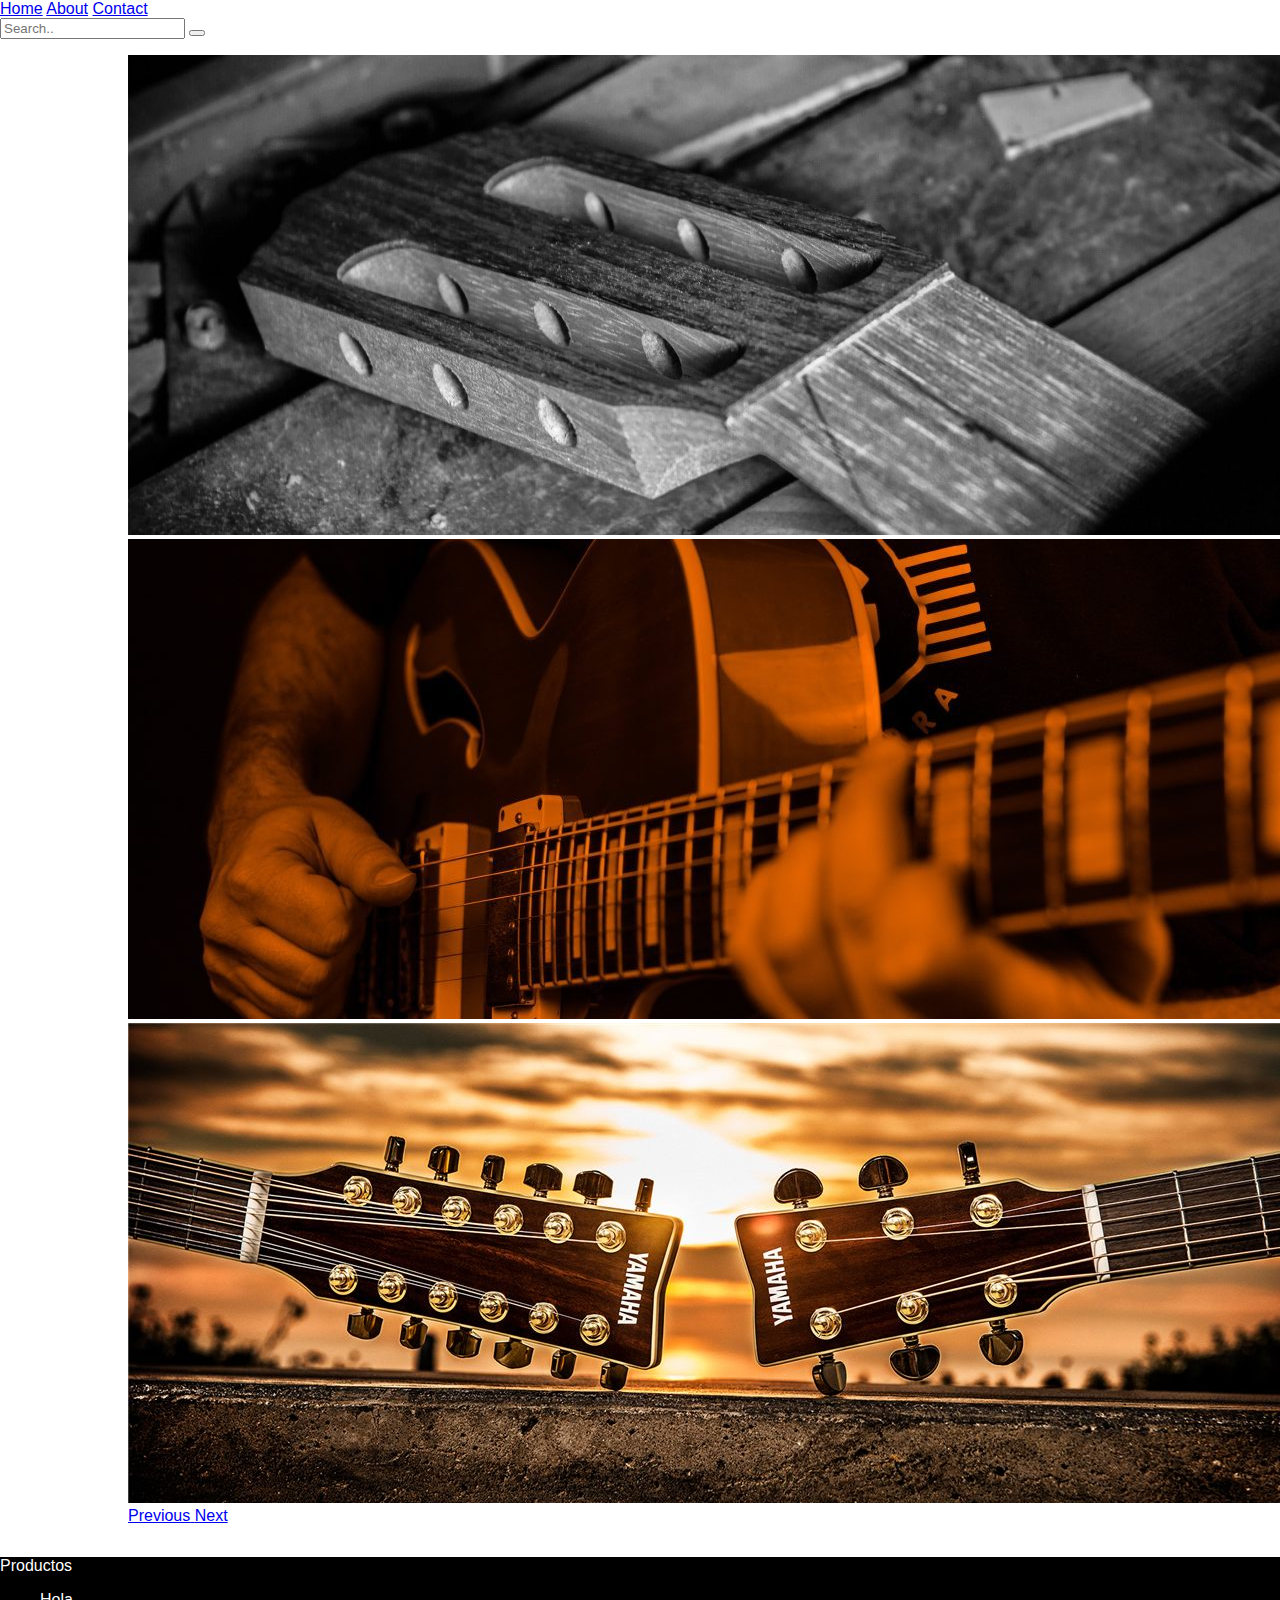
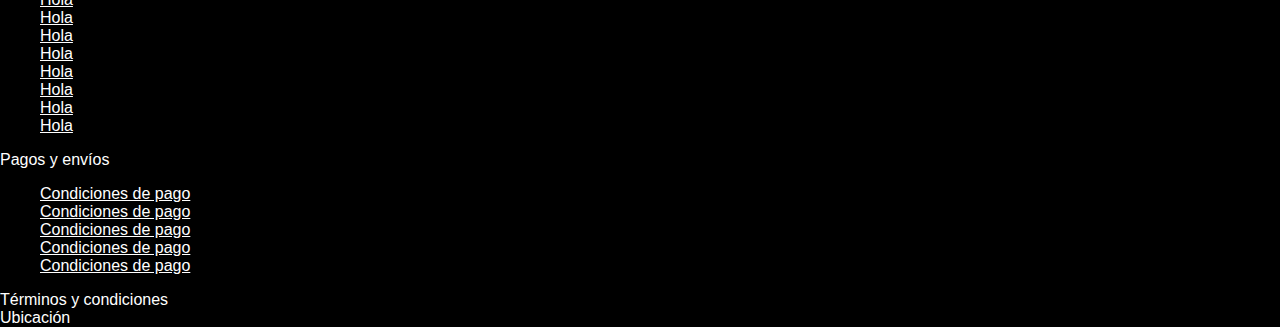
<file: index.html>
<!DOCTYPE html>
<html lang="en">

<head>
    <meta charset="UTF-8">
    <meta name="viewport" content="width=device-width, initial-scale=1.0">
    <meta http-equiv="X-UA-Compatible" content="ie=edge">
    <title>Página principal</title>
    <link rel="stylesheet" href="https://stackpath.bootstrapcdn.com/bootstrap/4.1.3/css/bootstrap.min.css" integrity="sha384-MCw98/SFnGE8fJT3GXwEOngsV7Zt27NXFoaoApmYm81iuXoPkFOJwJ8ERdknLPMO"
        crossorigin="anonymous">
    <link rel="stylesheet" href="estilos/colores.css">
    <link rel="stylesheet" href="estilos/otrascosas.css">

</head>

<body>
    <header>

        <div class="container">
            
        </div>
        
    </header>

    <div class="container">            
            <div class="topnav col-lg-12">
                <a class="active" href="#home">Home</a>
                <a href="#about">About</a>
                <a href="#contact">Contact</a>
                <div class="search-container">
                  <form action="/action_page.php">
                    <input type="text" placeholder="Search.." name="search">
                    <button type="submit"><i class="fa fa-search"></i></button>
                  </form>
                </div>
              </div>
        </div>

    <div id="carouselExampleIndicators" class="carousel slide" data-ride="carousel">
        <ol class="carousel-indicators">
            <li data-target="#carouselExampleIndicators" data-slide-to="0" class="active"></li>
            <li data-target="#carouselExampleIndicators" data-slide-to="1"></li>
            <li data-target="#carouselExampleIndicators" data-slide-to="2"></li>
        </ol>
        <div class="carousel-inner">
            <div class="carousel-item active">
                <img class="d-block w-100" src="imagenes/clavijeroguay.jpg" alt="First slide">
            </div>
            <div class="carousel-item">
                <img class="d-block w-100" src="imagenes/guitarraguay.jpg" alt="Second slide">
            </div>
            <div class="carousel-item">
                <img class="d-block w-100" src="imagenes/yamahaguay.jpg" alt="Third slide">
            </div>
        </div>
        <a class="carousel-control-prev" href="#carouselExampleIndicators" role="button" data-slide="prev">
            <span class="carousel-control-prev-icon" aria-hidden="true"></span>
            <span class="sr-only">Previous</span>
        </a>
        <a class="carousel-control-next" href="#carouselExampleIndicators" role="button" data-slide="next">
            <span class="carousel-control-next-icon" aria-hidden="true"></span>
            <span class="sr-only">Next</span>
        </a>
    </div>

    <footer>

        <div class="container-fluid">
            <div class="row">
                <div class="col-md-3">
                    Productos
                    <ul>
                        <li>
                            <a href="#">Hola</a>
                        </li>
                        <li>
                            <a href="#">Hola</a>
                        </li>
                        <li>
                            <a href="#">Hola</a>
                        </li>
                        <li>
                            <a href="#">Hola</a>
                        </li>
                        <li>
                            <a href="#">Hola</a>
                        </li>
                        <li>
                            <a href="#">Hola</a>
                        </li>
                        <li>
                            <a href="#">Hola</a>
                        </li>
                        <li>
                            <a href="#">Hola</a>
                        </li>
                    </ul>
                </div>
                <div class="col-md-3">
                    Pagos y envíos
                    <ul>
                        <li>
                            <a href="#">Condiciones de pago</a>
                        </li>
                        <li>
                            <a href="#">Condiciones de pago</a>
                        </li>
                        <li>
                            <a href="#">Condiciones de pago</a>
                        </li>
                        <li>
                            <a href="#">Condiciones de pago</a>
                        </li>
                        <li>
                            <a href="#">Condiciones de pago</a>
                        </li>
                    </ul>
                </div>
                <div class="col-md-3">
                    Términos y condiciones
                </div>
                <div class="col-md-3">
                    Ubicación
                </div>
            </div>
        </div>

    </footer>

    <script src="https://code.jquery.com/jquery-3.3.1.slim.min.js" integrity="sha384-q8i/X+965DzO0rT7abK41JStQIAqVgRVzpbzo5smXKp4YfRvH+8abtTE1Pi6jizo"
        crossorigin="anonymous"></script>
    <script src="https://cdnjs.cloudflare.com/ajax/libs/popper.js/1.14.3/umd/popper.min.js" integrity="sha384-ZMP7rVo3mIykV+2+9J3UJ46jBk0WLaUAdn689aCwoqbBJiSnjAK/l8WvCWPIPm49"
        crossorigin="anonymous"></script>
    <script src="https://stackpath.bootstrapcdn.com/bootstrap/4.1.3/js/bootstrap.min.js" integrity="sha384-ChfqqxuZUCnJSK3+MXmPNIyE6ZbWh2IMqE241rYiqJxyMiZ6OW/JmZQ5stwEULTy"
        crossorigin="anonymous"></script>

</body>

</html>
</file>
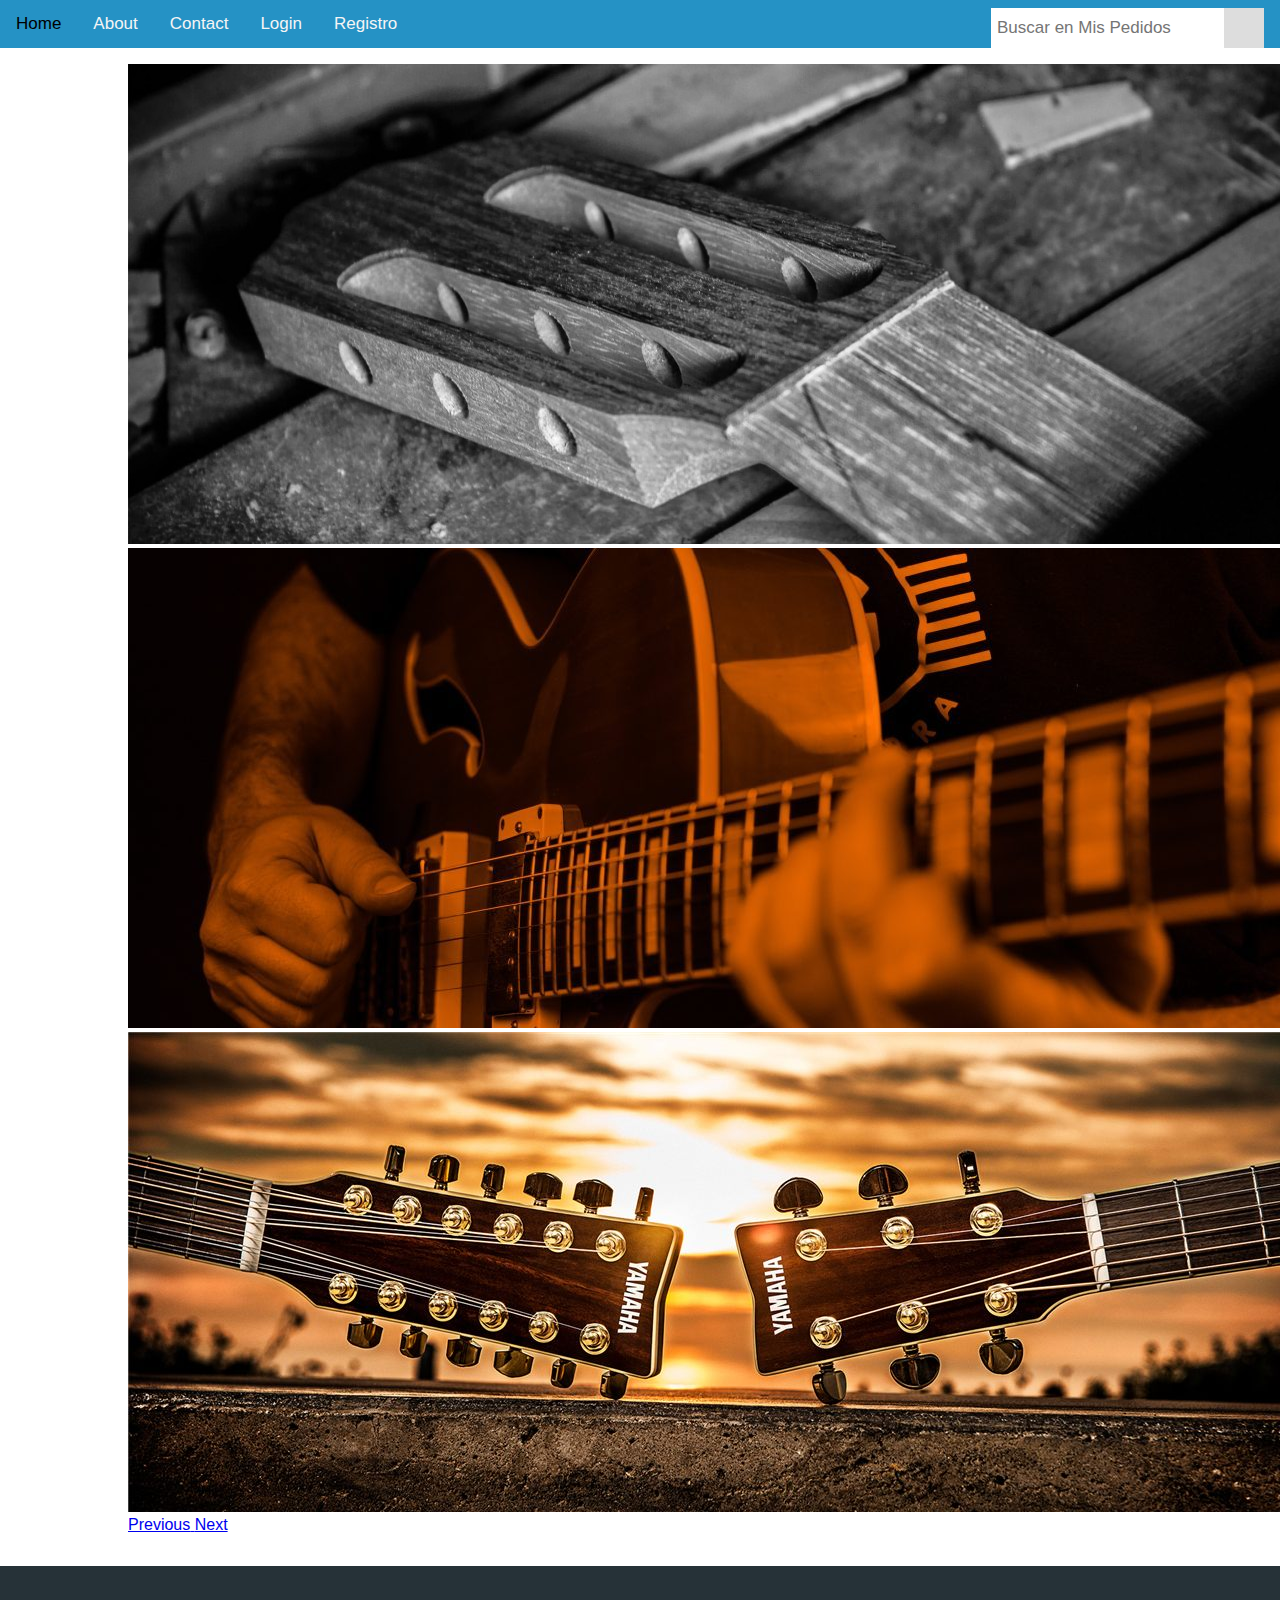
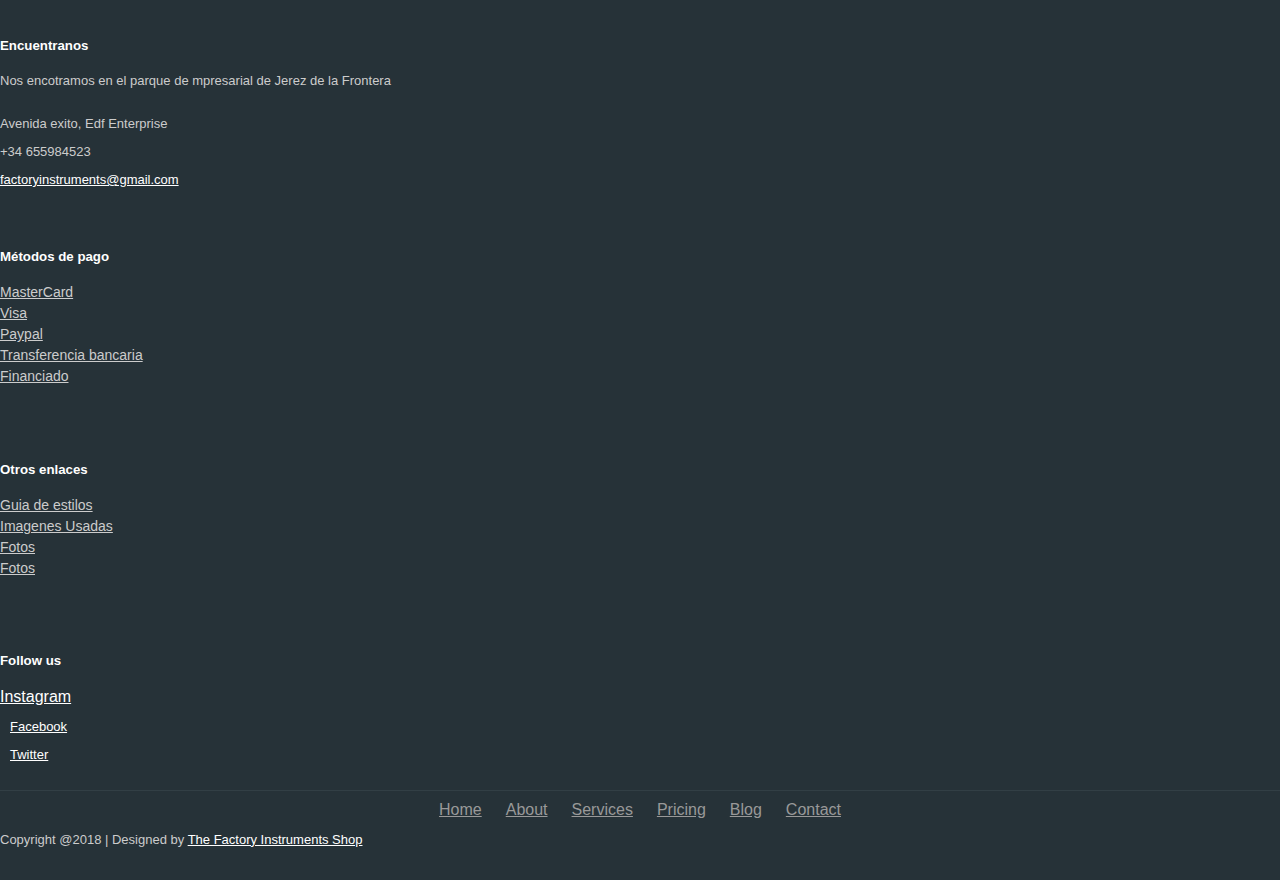
<file: codigodepruebas.html>
<!DOCTYPE html>
<html lang="en">

<head>
    <meta charset="UTF-8">
    <meta name="viewport" content="width=device-width, initial-scale=1.0">
    <meta http-equiv="X-UA-Compatible" content="ie=edge">
    <title>Página de pruebas</title>
    <link rel="stylesheet" href="https://stackpath.bootstrapcdn.com/bootstrap/4.1.3/css/bootstrap.min.css" integrity="sha384-MCw98/SFnGE8fJT3GXwEOngsV7Zt27NXFoaoApmYm81iuXoPkFOJwJ8ERdknLPMO"
        crossorigin="anonymous">
    <link rel="stylesheet" href="estilos/colores.css">
    <link rel="stylesheet" href="estilos/otrascosas.css">
    <link rel="stylesheet" href="estilos/estilopruebas.css">
</head>

<body>


    <header>

        <div class="container-fluid">
            <div class="row">
                
                    <div class="col-lg-4"><a href="#home">Home</a>
                        <a href="#about">About</a>
                        <a href="#contact">Contact</a>
                    </div>
                    <div class="col-lg-4">
                        <div class="search-container">
                            <form id="searchForm" method="post">
                                <div class="form-group">
                                    <div style="display: flex; ">
                                        <input type="text" placeholder="Buscar en Mis Pedidos" class="form-control" id="buscarPedido">
                                        <button type="submit" class="btn btn-primary"></button>
                                    </div>
                                </div>
                            </form>
                        </div>
                    </div>
                    <div class="col-lg-4 justify-content-end d-flex">
                         <a href="#login">Login</a>
                        <a href="#registro">Registro</a>
                    </div>

                </div>
            </div>
        </div>
    </header>







    <div id="carouselExampleIndicators" class="carousel slide" data-ride="carousel">
        <ol class="carousel-indicators">
            <li data-target="#carouselExampleIndicators" data-slide-to="0" class="active"></li>
            <li data-target="#carouselExampleIndicators" data-slide-to="1"></li>
            <li data-target="#carouselExampleIndicators" data-slide-to="2"></li>
        </ol>
        <div class="carousel-inner">
            <div class="carousel-item active">
                <img class="d-block w-100" src="imagenes/clavijeroguay.jpg" alt="First slide">
            </div>
            <div class="carousel-item">
                <img class="d-block w-100" src="imagenes/guitarraguay.jpg" alt="Second slide">
            </div>
            <div class="carousel-item">
                <img class="d-block w-100" src="imagenes/yamahaguay.jpg" alt="Third slide">
            </div>
        </div>
        <a class="carousel-control-prev" href="#carouselExampleIndicators" role="button" data-slide="prev">
            <span class="carousel-control-prev-icon" aria-hidden="true"></span>
            <span class="sr-only">Previous</span>
        </a>
        <a class="carousel-control-next" href="#carouselExampleIndicators" role="button" data-slide="next">
            <span class="carousel-control-next-icon" aria-hidden="true"></span>
            <span class="sr-only">Next</span>
        </a>
    </div>







    <!-- Footer -->
    <footer class="footer">
        <div class="container bottom_border">
            <div class="row">
                <div class=" col-sm-4 col-md col-sm-4  col-12 col">
                    <h5 class="headin5_amrc col_white_amrc pt2">Encuentranos</h5>
                    <!--headin5_amrc-->
                    <p class="mb10">Nos encotramos en el parque de mpresarial de Jerez de la Frontera</p>
                    <p><i class="fa fa-location-arrow"></i>Avenida exito, Edf Enterprise</p>
                    <p><i class="fa fa-phone"></i> +34 655984523</p>
                    <p><i class="fa fa fa-envelope"><a href="factoryinstruments@gmail.com"></i>
                        factoryinstruments@gmail.com</a> </p>


                </div>


                <div class=" col-sm-4 col-md  col-6 col">
                    <h5 class="headin5_amrc col_white_amrc pt2">Métodos de pago</h5>
                    <!--headin5_amrc-->
                    <ul class="footer_ul_amrc">
                        <li><a href="https://www.mastercard.es/es-es.html">MasterCard</a></li>
                        <li><a href="https://www.visaeurope.es/">Visa</a></li>
                        <li><a href="https://www.paypal.com/es/home">Paypal</a></li>
                        <li><a href="#">Transferencia bancaria</a></li>
                        <li><a href="#">Financiado</a></li>
                    </ul>
                    <!--footer_ul_amrc ends here-->
                </div>


                <div class=" col-sm-4 col-md  col-6 col">
                    <h5 class="headin5_amrc col_white_amrc pt2">Otros enlaces</h5>
                    <!--headin5_amrc-->
                    <ul class="footer_ul_amrc">
                        <li><a href="../guia de estilo/Guide Style.pdf" target="_blank">Guia de estilos</a></li>
                        <li><a href="../imagenes/imagenes.html" target="_blank">Imagenes Usadas</a></li>
                        <li><a href="#" target="_blank">Fotos</a></li>
                        <li><a href="#" target="_blank">Fotos</a></li>
                    </ul>
                    <!--footer_ul_amrc ends here-->
                </div>


                <div class=" col-sm-4 col-md  col-12 col">
                    <h5 class="headin5_amrc col_white_amrc pt2">Follow us</h5>
                    <!--headin5_amrc ends here-->

                    <ul class="footer_ul2_amrc">
                        <li><a href="https://www.instagram.com/factoryinstruments/" title="factoryinstruments en Instagram">
                                <span class="fa fa-instagram icon icon-instagram" aria-hidden="true"></span>
                                <span>Instagram</span>
                            </a>
                        <li><a href="#"><i class="fab fa-twitter fleft padding-right"></i></a>
                            <p><a href="#">Facebook</a></p>
                        </li>
                        <li><a href="#"><i class="fab fa-twitter fleft padding-right"></i></a>
                            <p><a href="#">Twitter</a></p>
                        </li>
                    </ul>
                    <!--footer_ul2_amrc ends here-->
                </div>
            </div>
        </div>


        <div class="container">
            <ul class="foote_bottom_ul_amrc">
                <li><a href="">Home</a></li>
                <li><a href="#">About</a></li>
                <li><a href="#">Services</a></li>
                <li><a href="#">Pricing</a></li>
                <li><a href="#">Blog</a></li>
                <li><a href="#">Contact</a></li>
            </ul>
            <!--foote_bottom_ul_amrc ends here-->
            <p class="text-center">Copyright @2018 | Designed by <a href="http://thefactoryinstrumentsshop.com/">The
                    Factory Instruments Shop</a></p>

        </div>

    </footer>


    <script src="https://code.jquery.com/jquery-3.3.1.slim.min.js" integrity="sha384-q8i/X+965DzO0rT7abK41JStQIAqVgRVzpbzo5smXKp4YfRvH+8abtTE1Pi6jizo"
        crossorigin="anonymous"></script>
    <script src="https://cdnjs.cloudflare.com/ajax/libs/popper.js/1.14.3/umd/popper.min.js" integrity="sha384-ZMP7rVo3mIykV+2+9J3UJ46jBk0WLaUAdn689aCwoqbBJiSnjAK/l8WvCWPIPm49"
        crossorigin="anonymous"></script>
    <script src="https://stackpath.bootstrapcdn.com/bootstrap/4.1.3/js/bootstrap.min.js" integrity="sha384-ChfqqxuZUCnJSK3+MXmPNIyE6ZbWh2IMqE241rYiqJxyMiZ6OW/JmZQ5stwEULTy"
        crossorigin="anonymous"></script>

</body>

</html>
</file>
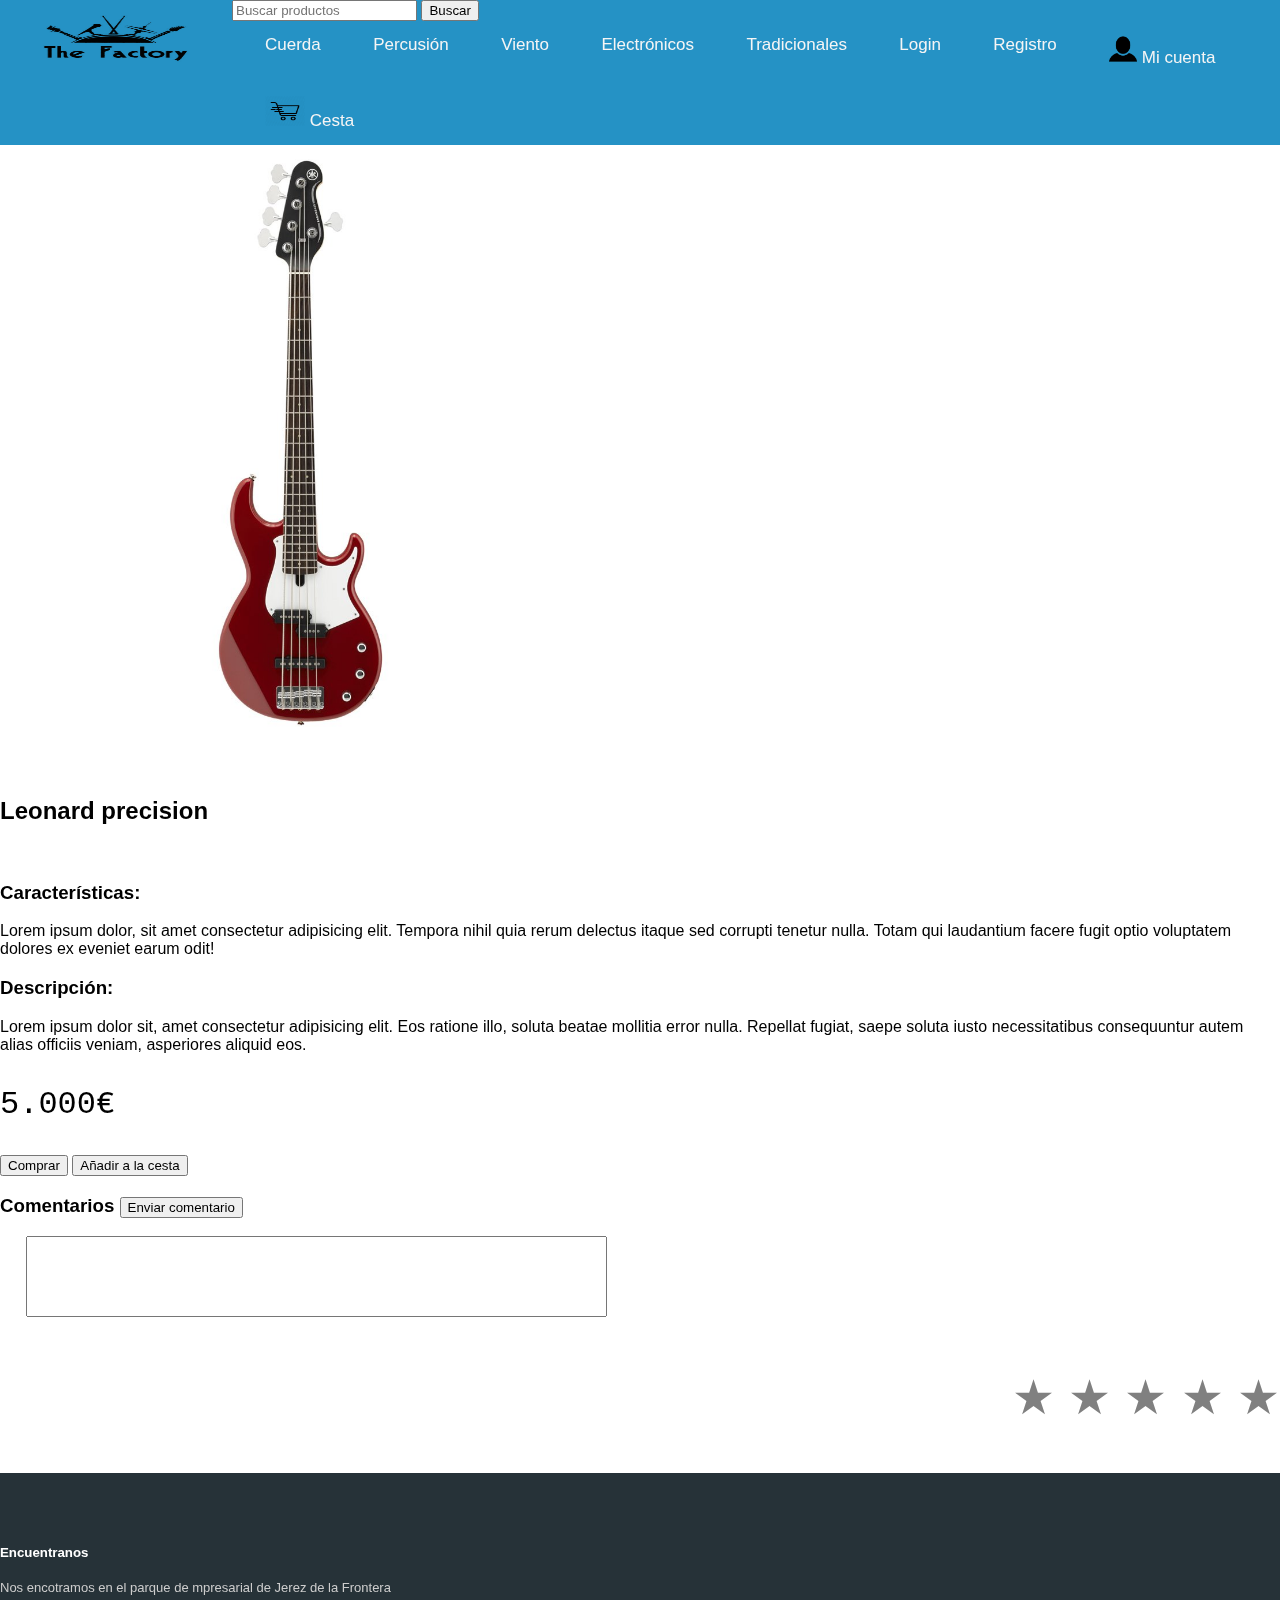
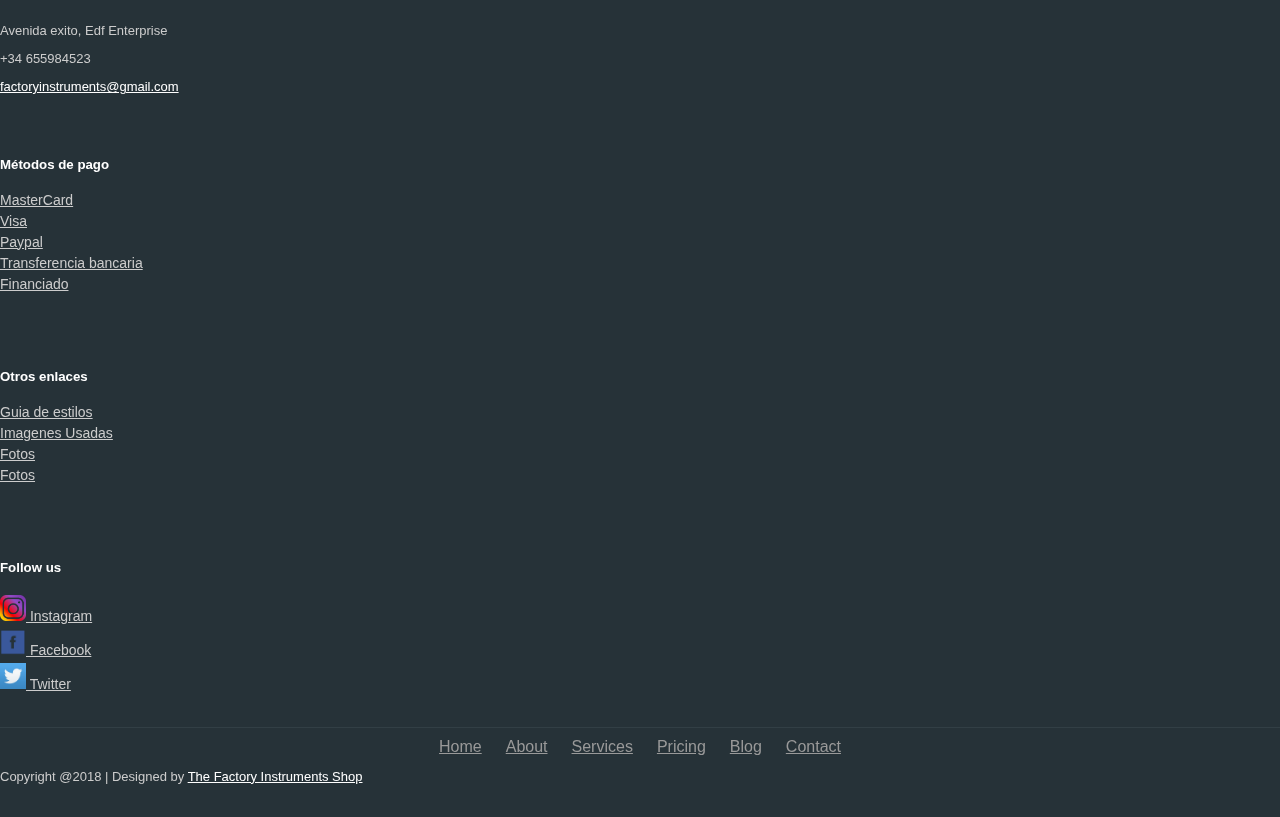
<file: producto.html>
<!DOCTYPE html>
<html lang="en">

<head>
    <meta charset="UTF-8">
    <meta name="viewport" content="width=device-width, initial-scale=1.0">
    <meta http-equiv="X-UA-Compatible" content="ie=edge">
    <title>Producto</title>
    <link rel="stylesheet" href="https://stackpath.bootstrapcdn.com/bootstrap/4.1.3/css/bootstrap.min.css" integrity="sha384-MCw98/SFnGE8fJT3GXwEOngsV7Zt27NXFoaoApmYm81iuXoPkFOJwJ8ERdknLPMO"
        crossorigin="anonymous">
    <link rel="stylesheet" href="estilos/colores.css">
    <link rel="stylesheet" href="estilos/otrascosas.css">
    <link rel="stylesheet" href="estilos/estilopruebas.css">
    <link rel="stylesheet" href="estilos/valoraciones.css">
    <link rel="icon" href="../LOGO/logobueno3.ico">
</head>

<body>

    <header>

        <div class="container">
            <div class="row">

                <div class="col-lg-7">
                    <a href="index.html"><img src="imagenes/LogoTiendaPNG.png" alt="" width="200px" height="50px" style="mix-blend-mode: multiply;"></a>
                </div>
                <div class="col-lg-5">
                    <form class="form-inline my-2 my-lg-0">
                        <input class="form-control mr-sm-2" type="search" placeholder="Buscar productos" aria-label="Search">
                        <button class="btn btn-dark my-2 my-sm-0" type="submit" >Buscar</button>                        
                    </form>

                </div>



            </div>
        </div>
        <div class="row" id="categorias">
            <div class="col-lg-7">
                <a href="#">Cuerda</a>
                <a href="#">Percusión</a>
                <a href="#">Viento</a>
                <a href="#">Electrónicos</a>
                <a href="#">Tradicionales</a>
            </div>
            <div class="col-lg-5">
                <a href="#">Login</a>
                <a href="#">Registro</a>
                <a href="#"><img src="imagenes/micuenta.png" alt="" width="28px" height="28px"> Mi cuenta</a>
                <a href="#"><img src="imagenes/carrito.png" alt="" width="40px" height="30px"> Cesta</a>

            </div>

        </div>
        </div>
    </header>

    <div class="row">
        <div class="col-lg-6">
            <img src="imagenes/bajo5.jpg" alt="" width="600px" height="600px">
        </div>

        <div class="col-lg-6" id="descripcionProducto">
            <h2 style="margin-top: 2em;">Leonard precision</h2><br>
            <h3>Características:</h3>
            <p>Lorem ipsum dolor, sit amet consectetur adipisicing elit. Tempora nihil quia rerum delectus itaque sed
                corrupti tenetur nulla. Totam qui laudantium facere fugit optio voluptatem dolores ex eveniet earum
                odit!</p>
            <h3>
                Descripción:
            </h3>
            <p>Lorem ipsum dolor sit, amet consectetur adipisicing elit. Eos ratione illo, soluta beatae mollitia error
                nulla. Repellat fugiat, saepe soluta iusto necessitatibus consequuntur autem alias officiis veniam,
                asperiores aliquid eos.</p>
            <p id="precio">5.000€</p>
            <button class="btn btn-primary">Comprar</button>
            <button class="btn btn-primary">Añadir a la cesta</button>


        </div>

    </div>

    <div class="row">
        <div class="col-lg-6">
            <h3>Comentarios <button class="btn btn-secondary">Enviar comentario</button></h3> 
            <textarea name="comentarioProducto" id="comentarioProducto" cols="70" rows="5"></textarea>
        </div>

        <div class="col-lg-6">
            <form id="valoraciones"> <!-- Las propiedades van en el archivo valoraciones.css -->
                <p class="clasificacion">
                    <input id="radio1" type="radio" name="estrellas" value="5">
                    <!--
                          --><label for="radio1">★</label>
                    <!--
                          --><input id="radio2" type="radio" name="estrellas" value="4">
                    <!--
                          --><label for="radio2">★</label>
                    <!--
                          --><input id="radio3" type="radio" name="estrellas" value="3">
                    <!--
                          --><label for="radio3">★</label>
                    <!--
                          --><input id="radio4" type="radio" name="estrellas" value="2">
                    <!--
                          --><label for="radio4">★</label>
                    <!--
                          --><input id="radio5" type="radio" name="estrellas" value="1">
                    <!--
                          --><label for="radio5">★</label>
                </p>
            </form>
        </div>

    </div>









    <footer class="footer">
        <div class="container bottom_border">
            <div class="row">
                <div class=" col-sm-4 col-md col-sm-4  col-12 col">
                    <h5 class="headin5_amrc col_white_amrc pt2">Encuentranos</h5>
                    <!--headin5_amrc-->
                    <p class="mb10">Nos encotramos en el parque de mpresarial de Jerez de la Frontera</p>
                    <p>Avenida exito, Edf Enterprise</p>
                    <p>+34 655984523</p>
                    <p><a href="factoryinstruments@gmail.com">
                        factoryinstruments@gmail.com</a> </p>


                </div>


                <div class=" col-sm-4 col-md  col-6 col">
                    <h5 class="headin5_amrc col_white_amrc pt2">Métodos de pago</h5>
                    <!--headin5_amrc-->
                    <ul class="footer_ul_amrc">
                        <li><a href="https://www.mastercard.es/es-es.html">MasterCard</a></li>
                        <li><a href="https://www.visaeurope.es/">Visa</a></li>
                        <li><a href="https://www.paypal.com/es/home">Paypal</a></li>
                        <li><a href="#">Transferencia bancaria</a></li>
                        <li><a href="#">Financiado</a></li>
                    </ul>
                    <!--footer_ul_amrc ends here-->
                </div>


                <div class=" col-sm-4 col-md  col-6 col">
                    <h5 class="headin5_amrc col_white_amrc pt2">Otros enlaces</h5>
                    <!--headin5_amrc-->
                    <ul class="footer_ul_amrc">
                        <li><a href="../guia de estilo/Guide Style.pdf" target="_blank">Guia de estilos</a></li>
                        <li><a href="../imagenes/imagenes.html" target="_blank">Imagenes Usadas</a></li>
                        <li><a href="#" target="_blank">Fotos</a></li>
                        <li><a href="#" target="_blank">Fotos</a></li>
                    </ul>
                    <!--footer_ul_amrc ends here-->
                </div>


                <div class=" col-sm-4 col-md  col-12 col">
                    <h5 class="headin5_amrc col_white_amrc pt2">Follow us</h5>
                    <!--headin5_amrc ends here-->

                    <ul class="footer_ul_amrc">
                        <li><a href="https://www.instagram.com/factoryinstruments/" title="factoryinstruments en Instagram">
                                <img src="imagenes/instagram.png" alt="" width="26px" height="26px"> Instagram
                            </a>
                        <li>
                            <a href="#"> <img src="imagenes/facebook.png" alt="" width="26px" height="26px" > Facebook</a>
                        </li>
                        <li>
                            <a href="#"> <img src="imagenes/twitter.png" alt="Twitter" width="26px" height="26px"> Twitter</a>
                        </li>
                    </ul>
                    <!--footer_ul2_amrc ends here-->
                </div>
            </div>
        </div>


        <div class="container">
            <ul class="foote_bottom_ul_amrc">
                <li><a href="">Home</a></li>
                <li><a href="#">About</a></li>
                <li><a href="#">Services</a></li>
                <li><a href="#">Pricing</a></li>
                <li><a href="#">Blog</a></li>
                <li><a href="#">Contact</a></li>
            </ul>
            <!--foote_bottom_ul_amrc ends here-->
            <p class="text-center">Copyright @2018 | Designed by <a href="http://thefactoryinstrumentsshop.com/">The
                    Factory Instruments Shop</a></p>

        </div>

    </footer>


    <script src="https://code.jquery.com/jquery-3.3.1.slim.min.js" integrity="sha384-q8i/X+965DzO0rT7abK41JStQIAqVgRVzpbzo5smXKp4YfRvH+8abtTE1Pi6jizo"
        crossorigin="anonymous"></script>
    <script src="https://cdnjs.cloudflare.com/ajax/libs/popper.js/1.14.3/umd/popper.min.js" integrity="sha384-ZMP7rVo3mIykV+2+9J3UJ46jBk0WLaUAdn689aCwoqbBJiSnjAK/l8WvCWPIPm49"
        crossorigin="anonymous"></script>
    <script src="https://stackpath.bootstrapcdn.com/bootstrap/4.1.3/js/bootstrap.min.js" integrity="sha384-ChfqqxuZUCnJSK3+MXmPNIyE6ZbWh2IMqE241rYiqJxyMiZ6OW/JmZQ5stwEULTy"
        crossorigin="anonymous"></script>



</body>

</html>
</file>
<file: estilos/colores.css>
footer{
    height: 100%;
    color:white;
    background-color: black;
    margin: 2em 0em 0em 0em;
}
footer a{
	color:white;
	
}
footer a:hover{
	color:white;
	
}

#carouselExampleIndicators{
    margin:auto;
    width: 80%;
}

li{
    list-style: none;
}
a{
    
    text-align: left;
}
#precio, #nombreProducto{
    font-family: 'Courier New', Courier, monospace;
    font-size: 2em;
    color:black;
}
</file>
<file: estilos/otrascosas.css>
* {
  box-sizing: border-box;
}

body {
  margin: 0;
  font-family: Arial, Helvetica, sans-serif;
}

header {
  overflow: hidden;
  background-color: rgb(37, 146, 197);
}
header a {
  float: left;
  display: block;
  color: whitesmoke;
  text-align: center;
  padding: 14px 16px;
  text-decoration: none;
  font-size: 17px;
}
header a:hover {
  background-color: none;
  text-decoration: none;
  color: black;
}

header a.active {
  background-color: #2196F3;
  color: white;
}

header .search-container {
  float: right;
}

header input[type=text] {
  padding: 6px;
  margin-top: 8px;
  font-size: 17px;
  border: none;
}

header .search-container button {
  float: right;
  padding: 6px 10px;
  margin-top: 8px;
  margin-right: 16px;
  background: #ddd;
  font-size: 17px;
  border: none;
  cursor: pointer;
  background-image: url(https://image.flaticon.com/icons/png/512/49/49116.png);
  background-size: 19px 19px;
  background-repeat: no-repeat;
  background-position: 12px 8px;
  width: 40px;
  height: 40px;
}

#categorias a{
  margin-left: 1em;
  margin-right: 0.2em;
  
}


@media screen and (max-width: 600px) {
  header .search-container {
    float: none;
  }
  header a, header input[type=text], .header .search-container button {
    float: none;
    display: block;
    text-align: left;
    width: 100%;
    margin: 0;
    padding: 14px;
  }
  header input[type=text] {
    border: 1px solid #ccc;
  }
}
</file>
<file: estilos/estilopruebas.css>
footer {
	width: 100%;
	background-color: #263238;
	min-height: 250px;
	padding: 10px 0px 25px 0px;
}

.pt2 {
	padding-top: 40px;
	margin-bottom: 20px;
}

footer p {
	font-size: 13px;
	color: #CCC;
	padding-bottom: 0px;
	margin-bottom: 8px;
}

.mb10 {
	padding-bottom: 15px;
}

.footer_ul_amrc {
	margin: 0px;
	list-style-type: none;
	font-size: 14px;
	padding: 0px 0px 10px 0px;
}

.footer_ul_amrc li {
	padding: 0px 0px 5px 0px;
}

.footer_ul_amrc li a {
	color: #CCC;
}

.footer_ul_amrc li a:hover {
	color: #fff;
	text-decoration: none;
}

.fleft {
	float: left;
}

.padding-right {
	padding-right: 10px;
}

.footer_ul2_amrc {
	margin: 0px;
	list-style-type: none;
	padding: 0px;
}

.footer_ul2_amrc li p {
	display: table;
}

.footer_ul2_amrc li a:hover {
	text-decoration: none;
}

.footer_ul2_amrc li i {
	margin-top: 5px;
}

.bottom_border {
	border-bottom: 1px solid #323f45;
	padding-bottom: 20px;
}

.foote_bottom_ul_amrc {
	list-style-type: none;
	padding: 0px;
	display: table;
	margin-top: 10px;
	margin-right: auto;
	margin-bottom: 10px;
	margin-left: auto;
}

.foote_bottom_ul_amrc li {
	display: inline;
}

.foote_bottom_ul_amrc li a {
	color: #999;
	margin: 0 12px;
}

.social_footer_ul {
	display: table;
	margin: 15px auto 0 auto;
	list-style-type: none;
}

.social_footer_ul li {
	padding-left: 20px;
	padding-top: 10px;
	float: left;
}

.social_footer_ul li a {
	color: #CCC;
	border: 1px solid #CCC;
	padding: 8px;
	border-radius: 50%;
}
</file>
<file: estilos/valoraciones.css>
#form {
    width: 250px;
    margin: 0 auto;
    height: 50px;
  }
  
  #form p {
    text-align: center;
  }
  
  #form label {
    font-size: 20px;
  }
  
  input[type="radio"] {
    display: none;
  }
  
  label {
    color: grey;
  }
  
  .clasificacion {
    direction: rtl;
    unicode-bidi: bidi-override;
  }
  
  label:hover,
  label:hover ~ label {
    color: orange;
  }
  
  input[type="radio"]:checked ~ label {
    color: orange;
  }
  #valoraciones{
      font-size: 3em;      
  }

  textarea{
    resize: none;
    margin-left: 2%;
  }
</file>
